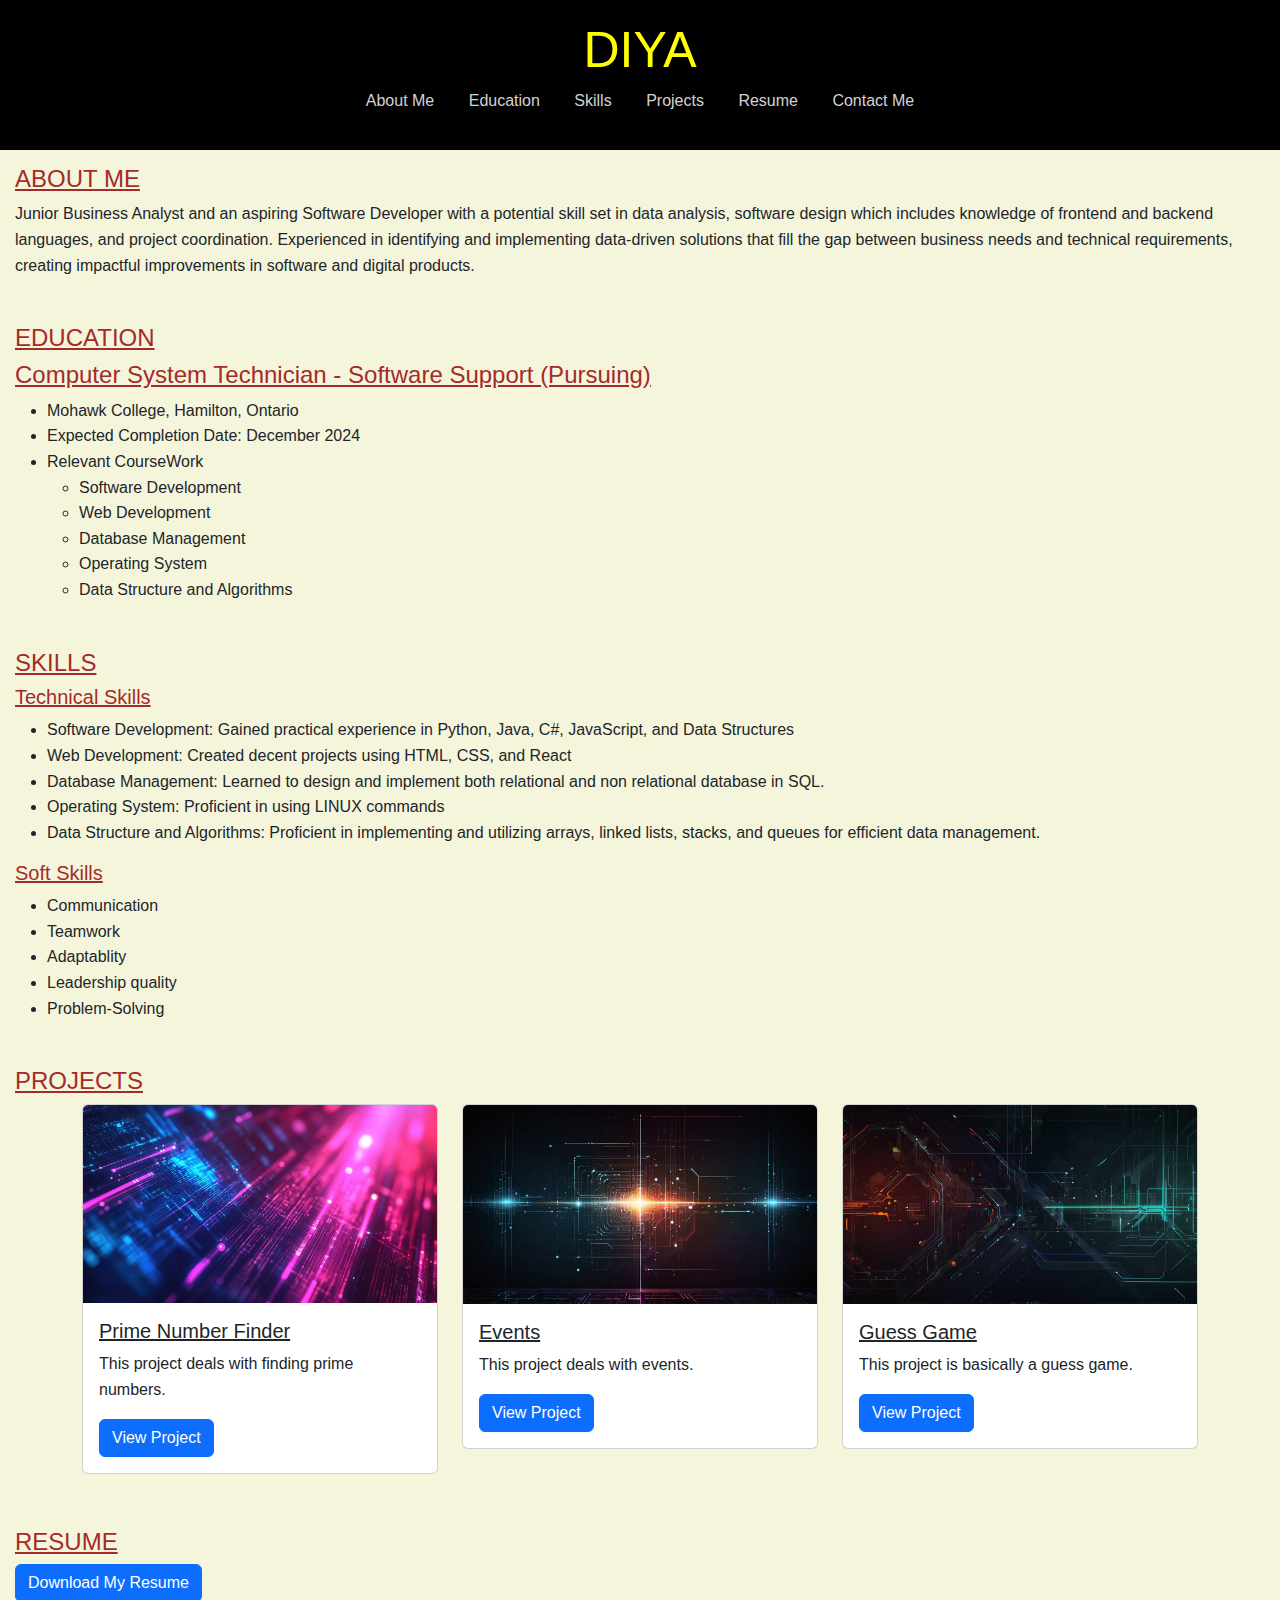
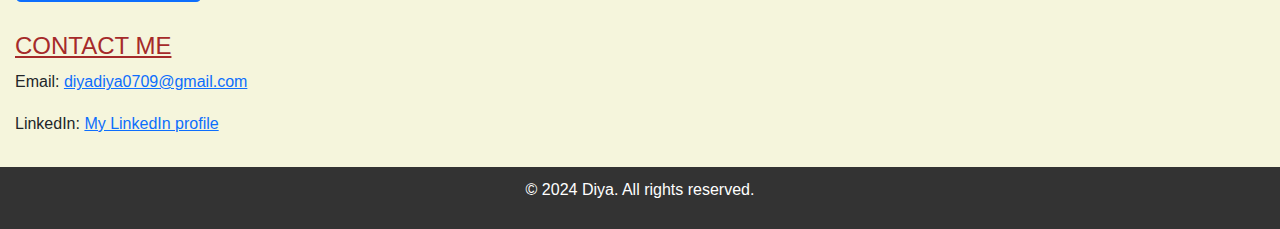
<file: index.html>
<!DOCTYPE html>
<html lang="en">
<head>
    <meta charset="UTF-8">
    <meta name="viewport" content="width=device-width, initial-scale=1.0">
    <link href="https://cdn.jsdelivr.net/npm/bootstrap@5.3.3/dist/css/bootstrap.min.css" rel="stylesheet" integrity="sha384-QWTKZyjpPEjISv5WaRU9OFeRpok6YctnYmDr5pNlyT2bRjXh0JMhjY6hW+ALEwIH" crossorigin="anonymous">
    <link rel="stylesheet" href="style.css">
    <title>Diya's Portfolio</title>
</head>
<body>
    <header>
        <h1>DIYA</h1>
        
         <nav>
            <ul>
                <li><a href="#about">About Me</a></li>
                <li><a href="#education">Education</a></li>
                <li><a href="#skills">Skills</a></li>
                <li><a href="#projects">Projects</a></li>
                <li><a href="#resume">Resume</a></li>
                <li><a href="#contact">Contact Me</a></li>
            </ul>
        </nav> 
        
           
    </header>
    
    
    <section id="about">
        <h4>ABOUT ME</h4>
        <p>Junior Business Analyst and an aspiring Software Developer with a potential skill set in data analysis, software design which includes knowledge of frontend and backend languages, and project coordination. Experienced in identifying and implementing data-driven solutions that fill the gap between business needs and technical requirements, creating impactful improvements in software and digital products.</p>
    </section>
    <section id = "education">
        <h4>EDUCATION</h4>
        <h4>Computer System Technician - Software Support (Pursuing)</h4>
        <ul>
            <li>Mohawk College, Hamilton, Ontario</li>
            <li>Expected Completion Date: December 2024</li>
            <li>Relevant CourseWork
                <ul>
                    <li>Software Development</li>
                    <li>Web Development</li>
                    <li>Database Management</li>
                    <li>Operating System</li>
                    <li>Data Structure and Algorithms</li>
                </ul>
            </li>
        </ul>
    </section>
    <section id="skills">
        <h4>SKILLS</h4>
        <h5>Technical Skills</h5>
            <ul>
                <li>Software Development: Gained practical experience in Python, Java, C#, JavaScript, and Data Structures</li>
                <li>Web Development: Created decent projects using HTML, CSS, and React</li>
                <li>Database Management: Learned to design and implement both relational and non relational database in SQL.</li>
                <li>Operating System: Proficient in using LINUX commands</li>
                <li>Data Structure and Algorithms: Proficient in implementing and utilizing arrays, linked lists, stacks, and queues for efficient data management.</li>
            </ul>
        <h5>Soft Skills</h5>
        <ul>
            <li>Communication</li>
            <li>Teamwork</li>
            <li>Adaptablity</li>
            <li>Leadership quality</li>
            <li>Problem-Solving</li>
        </ul>
    </section>
    <section id="projects">
        <h4>PROJECTS</h4>
       <div class = "container">
        <div id="projectContainer" class="row"></div>
  </div>
    </section>

    <section id="resume">
        <h4>RESUME</h4>
        
        <a href="Resume.pdf" class="btn btn-primary" >Download My Resume</a>
    </section>

    <section id="contact">
        <h4>CONTACT ME</h4>
        <p>Email: <a href="mailto:diyadiya0709@gmail.com">diyadiya0709@gmail.com</a></p>
        <p>LinkedIn: <a href = "https://www.linkedin.com/in/diya-diya-416570309/"> My LinkedIn profile</a></p>
       
    </section>

    <footer>
        <p>&copy; 2024 Diya. All rights reserved.</p>
    </footer>

    <script src="script.js"></script>
</body>
</html>
</file>
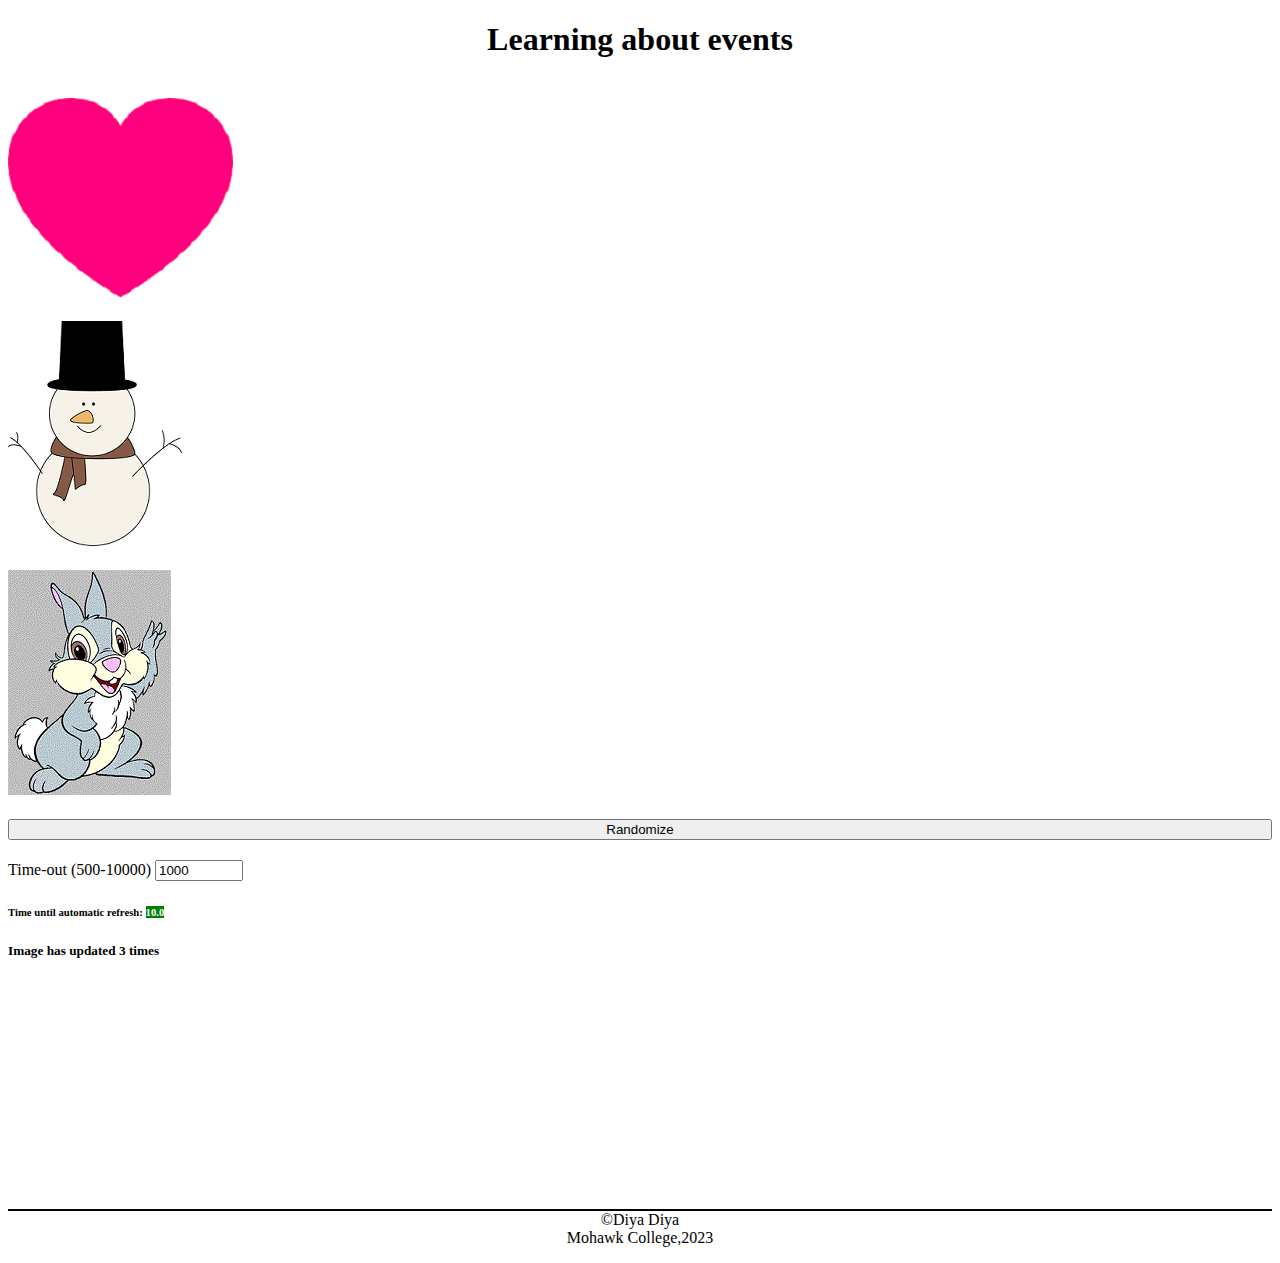
<file: Events_javascript/index.html>
<!DOCTYPE html>
<html lang="en">
<head>
    <meta charset="UTF-8">
    <meta http-equiv="X-UA-Compatible" content="IE=edge">
    <meta name="viewport" content="width=device-width, initial-scale=1.0">
    <link href="https://cdn.jsdelivr.net/npm/bootstrap@5.0.2/dist/css/bootstrap.min.css" rel="stylesheet" integrity="sha384-EVSTQN3/azprG1Anm3QDgpJLIm9Nao0Yz1ztcQTwFspd3yD65VohhpuuCOmLASjC" crossorigin="anonymous">
    <script src="https://cdn.jsdelivr.net/npm/bootstrap@5.0.2/dist/js/bootstrap.bundle.min.js" integrity="sha384-MrcW6ZMFYlzcLA8Nl+NtUVF0sA7MsXsP1UyJoMp4YLEuNSfAP+JcXn/tWtIaxVXM" crossorigin="anonymous"></script>
    <script src="script.js"></script>
    <link href="style.css" rel="stylesheet">
    <title>Events</title>
</head>
<body>
  <h1>Learning about events</h1>
    <div class="container">
        <div class="row align-items-start">
          
          <div class="col">
            <img class = "image" id="image1" alt="pic1">
          </div>
          <div class="col">
            <img class = "image" id="image2" alt="pic2">
          </div>
          <div class="col">
            <img class = "image" id="image3" alt="pic3">
          </div>
        </div>
        <div class="row align-items-center">
          <div class="col">
            
          </div>
          <div class="col">
            <button type="button" class="btn btn-info" id="random">Randomize</button>
          </div>
          <div class="col">
        
          </div>
        </div>
        <div class="row align-items-end">
          <div class="col">
            <label for="counter">Time-out (500-10000)</label>
            <input onchange="clock()" class="form-control" min="500" max="100000" id="counter" name="counter" value="1000" type="number">
            <div id="result"></div>
          </div>
          <div class="col">
            <h6>Time until automatic refresh: <span id="timeclock">10.0</span></h6> 
          </div>
          <div class="col">
            <h5 id="clicks">Image has updated 0 times</h5>
          </div>
        </div>
      </div>
    <footer>
      <p>&copy;Diya Diya
      <br>Mohawk College,2023</p>
    </footer>
</body>
</html>
</file>
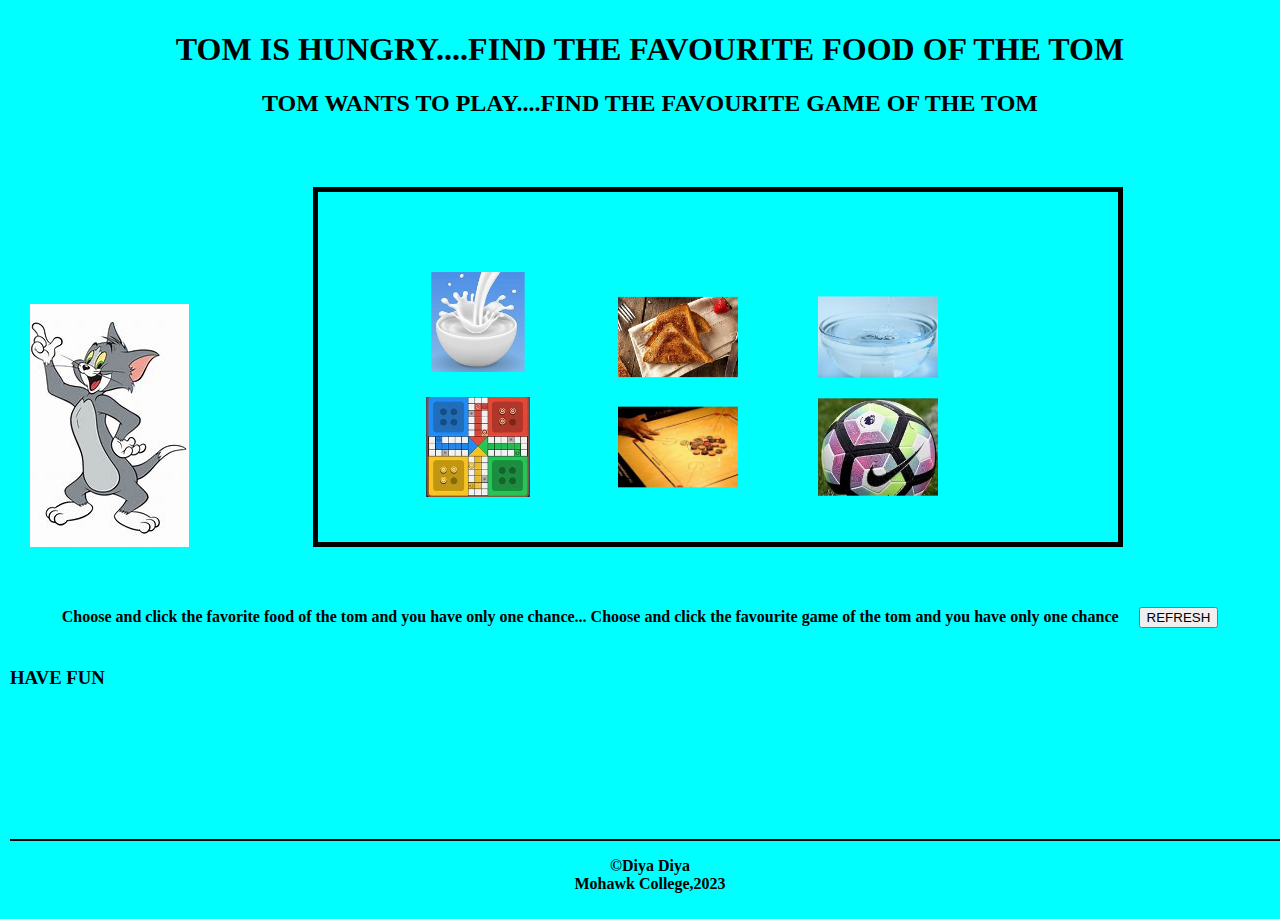
<file: Guess Game/index.html>
<!-- Diya Diya(000882035)
Date: 22 March 2023
Purpose: To show the static images and buttons related to the game -->

<!DOCTYPE html>
<html lang="en">
<head>
    <meta charset="UTF-8">
    <meta http-equiv="X-UA-Compatible" content="IE=edge">
    <meta name="viewport" content="width=device-width, initial-scale=1.0">
    <title>Game</title>
    <link href="style.css" rel="stylesheet">
    <script src="script.js" defer></script> 
</head>
<body>
    <h1>TOM IS HUNGRY....FIND THE FAVOURITE FOOD OF THE TOM </h1>
    <h2>TOM WANTS TO PLAY....FIND THE FAVOURITE GAME OF THE TOM</h2>  
   
    <img src="images/tom.jpg" alt="pic">
   
    <svg id="canvas" width="800" height="350" style="border: 5px solid black;display:inline">
        <image id="box1" href="images/Milk.jpg"   x="100" y="80"  height="100px" width="120px" onclick="milk()"/>
        <image id="box2" href="images/toast.jpg"  x="300" y="95"  height="100px" width="120px" onclick="toast()"/>
        <image id="box3" href="images/water.jpg"  x="500" y="95"  height="100px" width="120px" onclick="water()"/>
        <image id="box4" href="images/ludo.jpg"  x="100" y="205"  height="100px" width="120px" onclick="ludo()"/>
        <image id="box5" href="images/carrom.jpg"  x="300" y="205"  height="100px" width="120px" onclick="carrom()"/>
        <image id="box6" href="images/football.jpg"  x="500" y="205"  height="100px" width="120px" onclick="football()"/> 
        
    </svg>
    <p>Choose and click the favorite food of the tom and you have only one chance... Choose and click the favourite game of the tom and you have only one chance<button onclick="refresh()">REFRESH</button>
    </p>
    
    <p id="answer"></p>
    <p id="answer1"></p>
    <h3 id="break">HAVE FUN</h3>
    

<footer>
    <p>&copy;Diya Diya
    <br>Mohawk College,2023</p>
  </footer>
</body>
</html>
</file>
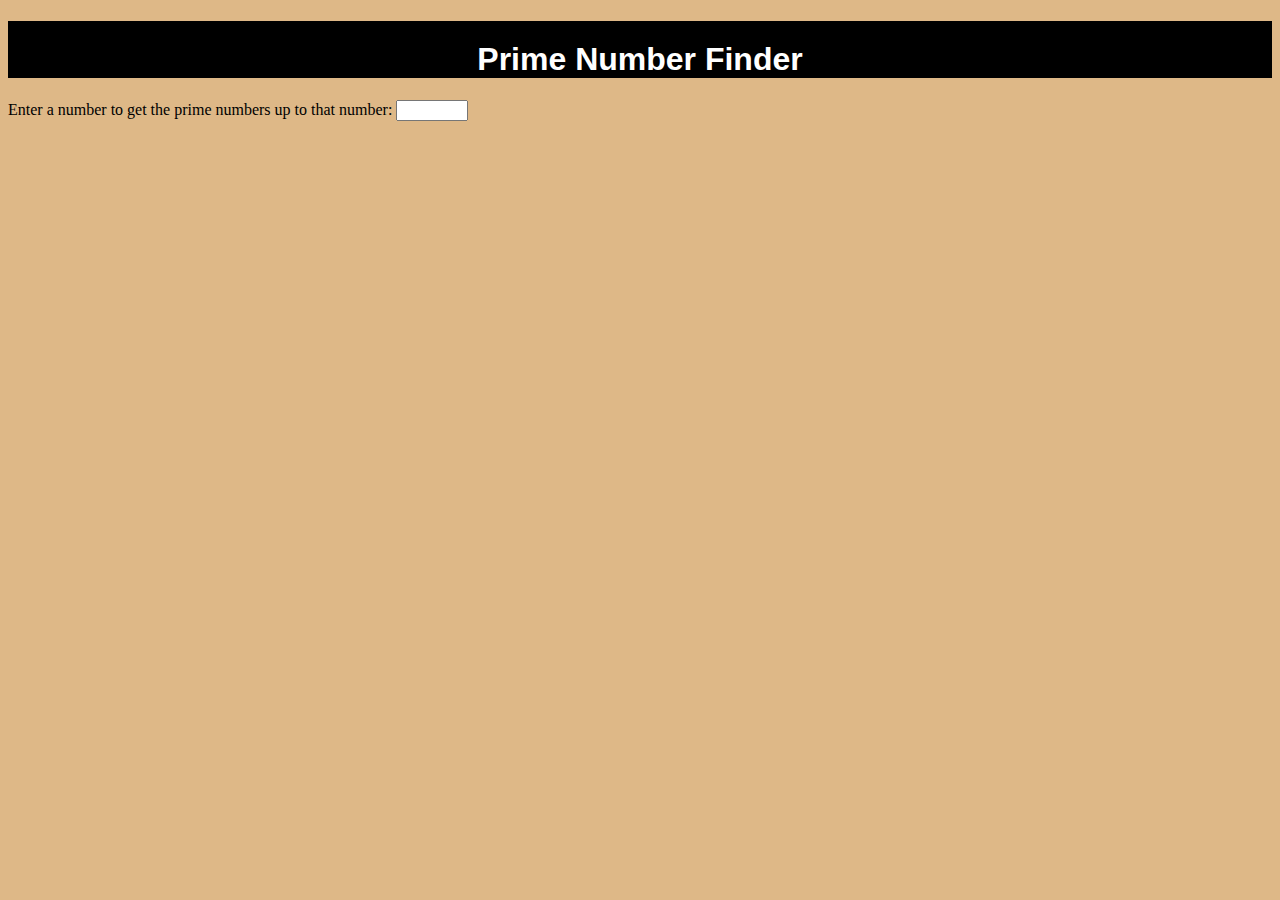
<file: Prime_Number_Finder/index.html>
<!DOCTYPE html>
<html lang="en">
<head>
    <meta charset="UTF-8">
    <meta http-equiv="X-UA-Compatible" content="IE=edge">
    <meta name="viewport" content="width=device-width, initial-scale=1.0">
    <link href="https://cdn.jsdelivr.net/npm/bootstrap@5.3.0-alpha1/dist/css/bootstrap.min.css" rel="stylesheet" integrity="sha384-GLhlTQ8iRABdZLl6O3oVMWSktQOp6b7In1Zl3/Jr59b6EGGoI1aFkw7cmDA6j6gD" crossorigin="anonymous">
    <link rel="stylesheet" href="style.css">
    <script src="script.js"></script>
    <title>Primes Up To</title>
</head>
<body>
    <div class="container mt-5">
        <h1 class="text-center mb-4">Prime Number Finder</h1>
        <div class="card">
            <div class="card-body">
                <label for="up_to" class="form-label">Enter a number to get the prime numbers up to that number:</label>
                <input onchange="show_primes()" class="form-control" min="0" max="1000" id="up_to" name="up_to" type="number">
                <div id="result" class="mt-3"></div>
            </div>
        </div>
    </div>
   <!--  <label for="up_to">Enter a number to get the prime numbers up to that number:</label>
    <input onchange="show_primes()" class="form-control" min="0" max="1000" id="up_to" name="up_to" type="number">

    <div id="result"></div> -->
</body>
</html>
</file>
<file: style.css>
header {
    background: black;
    color: yellow;
    padding: 20px 10px;
    text-align: center;
   
    width:100%;
}

body {
    background-color: beige;
    font-family: Arial, sans-serif;
    line-height: 1.6;
    margin: 0;
    
    
}
h1{
    font-size: 50px;
}
h4,h5{
    text-decoration: underline;
    color:brown;
    
}



nav ul {
    list-style: none;
    padding: 0;
}

nav ul li {
    display: inline;
    margin: 0 15px;
}

nav ul li a {
    color: lightgray;
    text-decoration: none;
}

section {
    padding: 15px;
}

footer {
    text-align: center;
    padding: 10px 0;
    background: #333;
    color: #fff;
    position: relative;
    bottom: 0;
    width: 100%;
}
</file>
<file: Events_javascript/style.css>
.container{
    margin-top: 40px;
}
.col{
    margin-top: 20px;
}

span{
    background-color:green;
    color: white;
    width: 40px;
}
button{
    width: 100%;
}
.spin{
animation-name: assignment1;
animation-duration: 5s;
}
@keyframes assignment1{
    0% {transform: perspective(500px) rotateY(0);}
    100%{transform: perspective(500px) rotateY(180deg);}
}
h1{
    text-align: center;
    margin-bottom: 20px;
}
footer p {
    margin-top: 250px;
    border-top: solid black 2px;
    text-align: center;
}
</file>
<file: Guess Game/style.css>
/**
Diya Diya(000882035)
Date: 22 March 2023
Purpose: Styling and animation of the game
**/

body{
    background-color: aqua;
    padding: 0;
    margin: 0;
}
svg{
  margin: 100px;
  margin-bottom: 20px;
  margin-top:50px;
}
h1,h2{
  text-align: center;
}
img{
  margin:20px;
}
p{
  text-align: center;
  font-weight: bold;
}
#break {
  min-width:100px;
  max-width:100px;
  animation-name:game1;  
  animation-duration: 15s;
  animation-iteration-count: infinite;
  position:relative;
  border-radius: 20% ;
  border-width:4px;
  animation-timing-function:cubic-bezier(0.1, 0.17, 0.3, 0.1);
}


@keyframes game1 {
  0% {left:0px; top:0px;}
  33% {left:50%; top:10px;}
  55% {left:95%; top:100px;background-color: pink;}
  100% {left:55%; top:10px;background-color:pink;}
  
  
} 
button{
  margin:20px;
}
footer {
  margin-top: 150px;
  border-top: solid black 2px;
  text-align: center;
}
/*for mobile phones*/
@media screen and (min-width: 510px) {
  body{
  padding:10px;
  width:100%;
  }
}
/*for desktop*/
@media screen and (min-width: 710px) {
  body{
  width:100%;
  
  }
}
</file>
<file: Prime_Number_Finder/style.css>
body{
    background-color: burlywood;
}
h1{
    text-align: center;
    font-family: Arial, Helvetica, sans-serif;
    padding-top: 20px;
    background-color: black;
    color: white;
}
h6{
    text-align: right;
}
p{
    padding-top: 10px;
    text-align: center;
}
.multi-collapse{
    display: inline;
    text-align: center;
    font-size: large;

}
textarea{
    background-color: brown;
}
/* label{
    background-color: rgb(85, 83, 80);
    color: white;
} */
</file>
